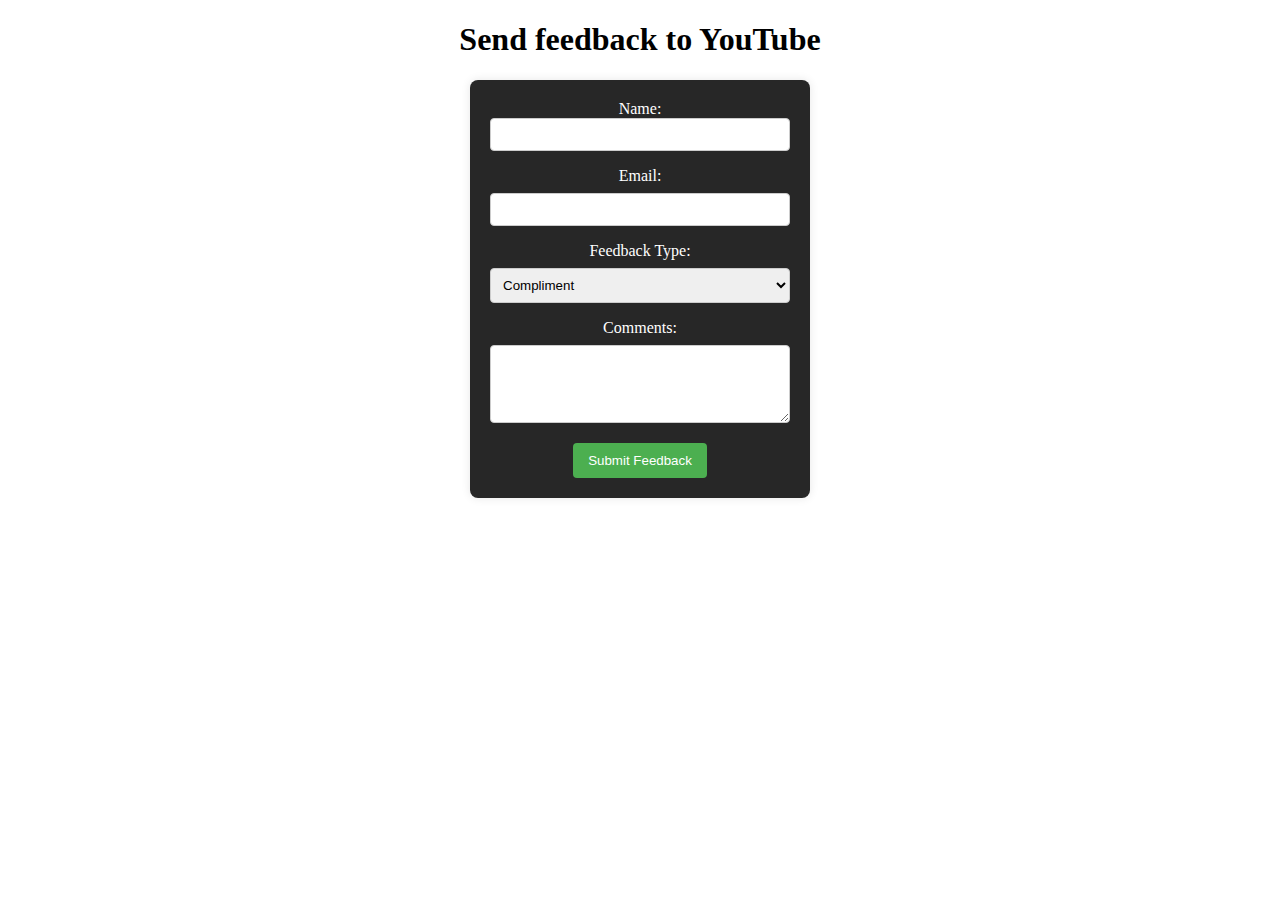
<file: feedback.html>
<!DOCTYPE html>
<html lang="en">
<head>
   
  <meta charset="UTF-8">
  <meta name="viewport" content="width=device-width, initial-scale=1.0">
  <title>Feedback Form</title>
  <style>
    body {
      /*font-family: Arial, sans-serif;
      background-color: #272727;
      margin: 0;
      padding: 0;
      justify-content: center;
      align-items: center;
      height: 100vh;*/
    }

    form {
      background-color: #272727;
      padding: 20px;
      border-radius: 8px;
      box-shadow: 0 0 10px rgba(0, 0, 0, 0.1);
      width: 300px;
      color: #fff; 
      margin: auto;
    }

    label {
      display: block;
      margin-bottom: 8px;
    }

    input, select, textarea {
      width: 100%;
      padding: 8px;
      margin-bottom: 16px;
      box-sizing: border-box;
      border: 1px solid #ccc;
      border-radius: 4px;
    }

    button {
      background-color: #4caf50;
      color: #fff;
      padding: 10px 15px;
      border: none;
      border-radius: 4px;
      cursor: pointer;
    }

    button:hover {
      background-color: #45a049;
    }
  </style>
</head>
<body align="center">
    <h1>Send feedback to YouTube</h1>
  <form action="#" method="post" align="center">
    </label>Name:</label>
    
    <input type="text" id="name" name="name" required>

    <label for="email">Email:</label>
    <input type="email" id="email" name="email" required>

    <label for="feedbackType">Feedback Type:</label>
    <select id="feedbackType" name="feedbackType" required>
      <option value="compliment">Compliment</option>
      <option value="suggestion">Suggestion</option>
      <option value="complaint">Complaint</option>
    </select>

    <label for="comments">Comments:</label>
    <textarea id="comments" name="comments" rows="4" required></textarea>

    <button type="submit">Submit Feedback</button>
  </form>

</body>
</html>
</file>
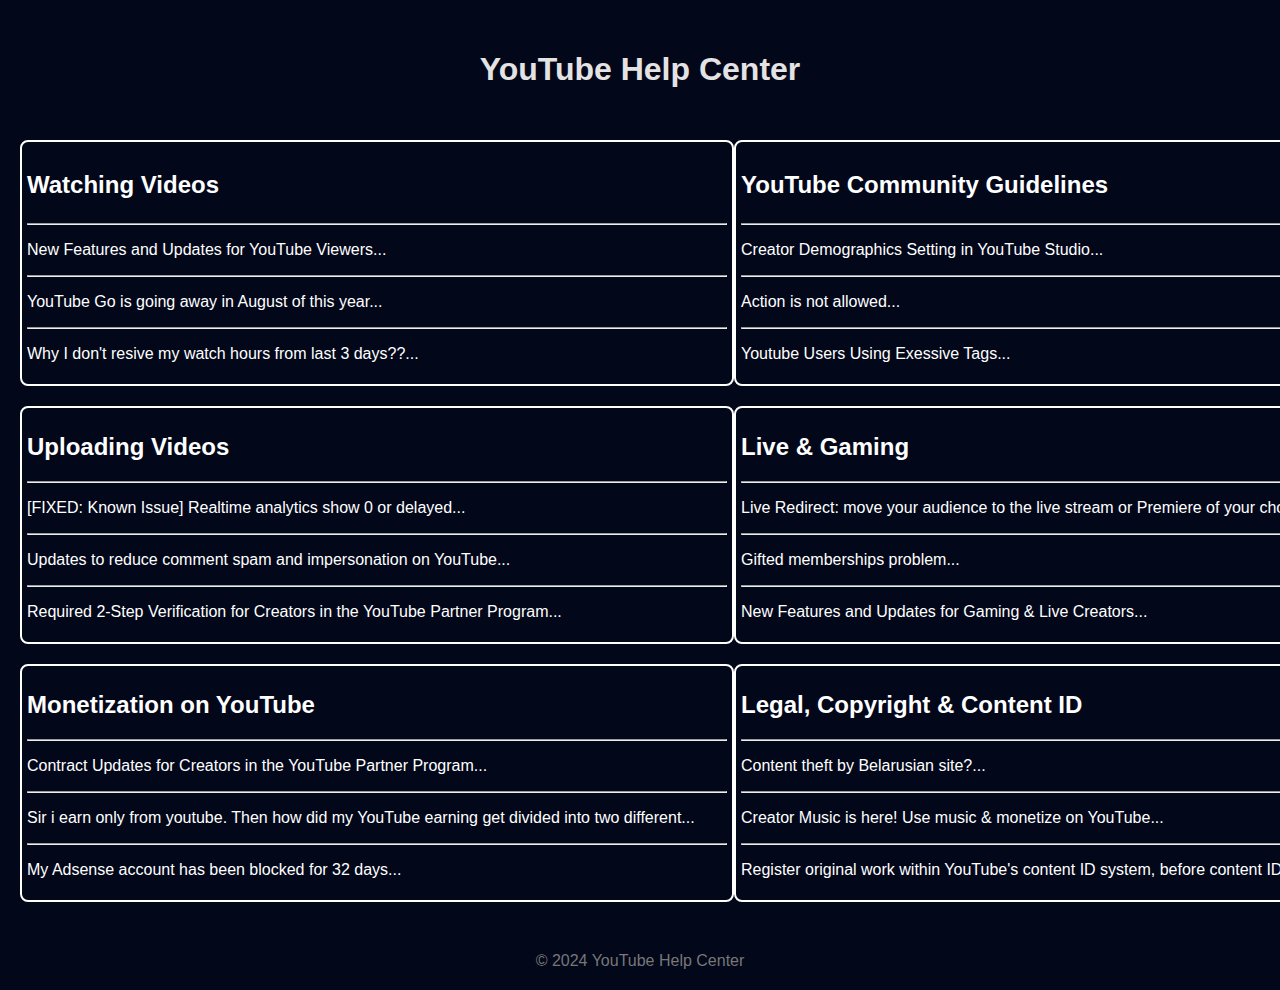
<file: help.html>
<!DOCTYPE html>
<html lang="en">
<head>
  <meta charset="UTF-8">
  <title>YouTube Help</title>
  <style>
    body {
      font-family: Arial, sans-serif;
      margin: 20px;
      background-color: #02071a;
    }
    header {
      background-color: #02071a;
      color: #e4e2e2;
      padding: 10px;
      text-align: center;
    }
    section {
      margin-top: 20px;
      color: #ffffff;
    }
    footer {
      text-align: center;
      margin-top: 50px;
      color: #777;
    }

    /* #yt {
    margin: 0px 0px 0px 10px;
    color: var(--iconColor);
    }
    .fa-2xl {
      ont-size: 2em;
      line-height: .03125em;
      vertical-align: -22.1875em;
    } */

    .round1{
      border: 2px solid #ffffff;
       border-radius: 8px;
       padding: 5px;
       width: 700px;
    }
    .flex-container {
  display: flex;
  flex-wrap: nowrap;
  justify-content: space-around;
}

/* .flex-container > div {
  background-color: #f1f1f1;
  width: 100px;
  margin: 10px;
  text-align: center;
  line-height: 75px;
  font-size: 30px;
} */

    
  </style>
</head>
<body>
  <header>
    <!-- <a href="#"><i class="fa-brands fa-youtube fa-2xl" id="yt"></i></a></i>--> <h1>YouTube Help Center</h1>
  </header>
  <div class="flex-container">
  <section id="Watching Videos">
    <div class="round1">
      <h2><p class="">Watching Videos</h2>
        <hr>
    <p> New Features and Updates for YouTube Viewers...</p>
    <hr>
    <p> YouTube Go is going away in August of this year...</p>
    <hr>
    <p> Why I don't resive my watch hours from last 3 days??...</p>
    <!-- More content -->
    </div>
  </section>

  <section id="YouTube Community Guidelines">
    <div class="round1">
      <h2><p class="">YouTube Community Guidelines</h2>
        <hr>
    <p> Creator Demographics Setting in YouTube Studio...</p>
    <hr>
    <p> Action is not allowed...</p>
    <hr>
    <p> Youtube Users Using Exessive Tags...</p>
    <!-- More content -->
    </div>
  </section>
</div>
  
<div class="flex-container">
  <section id="Uploading Videos">
    <div class="round1">
    <h2>Uploading Videos</h2>
    <hr>
    <p>[FIXED: Known Issue] Realtime analytics show 0 or delayed...</p>
    <hr>
    <p>Updates to reduce comment spam and impersonation on YouTube...</p>
    <hr>
    <p>Required 2-Step Verification for Creators in the YouTube Partner Program...</p>
    <!-- More content -->
  </div>
  </section>

  <section id="Live & Gaming">
    <div class="round1">
    <h2>Live & Gaming</h2>
    <hr>
    <p>Live Redirect: move your audience to the live stream or Premiere of your choice...</p>
    <hr>
    <p>Gifted memberships problem...</p>
    <hr>
    <p>New Features and Updates for Gaming & Live Creators...</p>
    <!-- More content -->
  </div>
  </section>
  </div>
  
  <div class="flex-container">
    <section id="Monetization on YouTube">
      <div class="round1">
      <h2>Monetization on YouTube</h2>
      <hr>
      <p>Contract Updates for Creators in the YouTube Partner Program...</p>
      <hr>
      <p>Sir i earn only from youtube. Then how did my YouTube earning get divided into two different...</p>
      <hr>
      <p>My Adsense account has been blocked for 32 days...</p>
      <!-- More content -->
    </div>
    </section>
  
    <section id="Legal, Copyright & Content ID">
      <div class="round1">
      <h2>Legal, Copyright & Content ID</h2>
      <hr>
      <p>Content theft by Belarusian site?...</p>
      <hr>
      <p>Creator Music is here! Use music & monetize on YouTube...</p>
      <hr>
      <p>Register original work within YouTube's content ID system, before content ID claims...</p>
      <!-- More content -->
    </div>
    </section>
    </div>
  
  <footer>
    <p>&copy; 2024 YouTube Help Center</p>
  </footer>
</body>
</html>
</file>
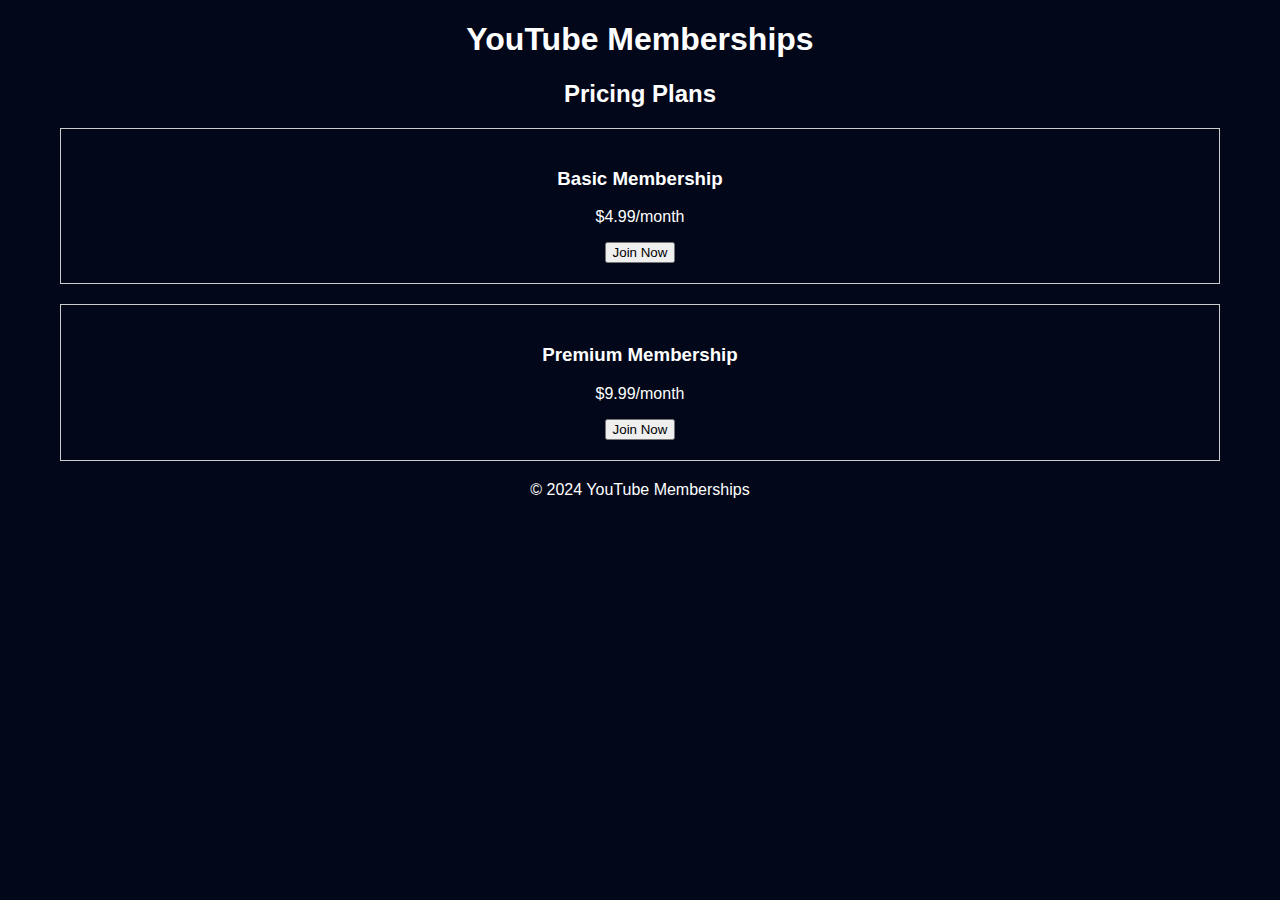
<file: membership.html>
<!DOCTYPE html>
<html lang="en">
<head>
  <meta charset="UTF-8">
  <title>YouTube Memberships</title>
  <style>
    /* Simplified styling, not an exact replica */
    body {
      font-family: Arial, sans-serif;
      margin: 0;
      padding: 0;
      background-color: #02071a;
    }
    /* Add more styles for header, pricing, features, signup, etc. */
    header, section, footer {
      text-align: center;
      margin: 20px;
      color: #ffffff;
    }
    .membership-plan {
      border: 1px solid #ccc;
      padding: 20px;
      margin: 20px;
    }
  </style>
</head>
<body>
  <header>
    <!-- Logo, header text, and navigation -->
    <h1>YouTube Memberships</h1>
  
  <section id="pricing">
    <!-- Membership pricing plans -->
    <h2>Pricing Plans</h2>
    <div class="membership-plan">
      <h3>Basic Membership</h3>
      <p>$4.99/month</p>
      <button>Join Now</button>
    </div>
    <div class="membership-plan">
      <h3>Premium Membership</h3>
      <p>$9.99/month</p>
      <button>Join Now</button>
    </div>
    <!-- Add more membership plans -->
  </section>
  
  <footer>
    <!-- Footer content -->
    <p>&copy; 2024 YouTube Memberships</p>
  </footer>
</body>
</html>
</file>
